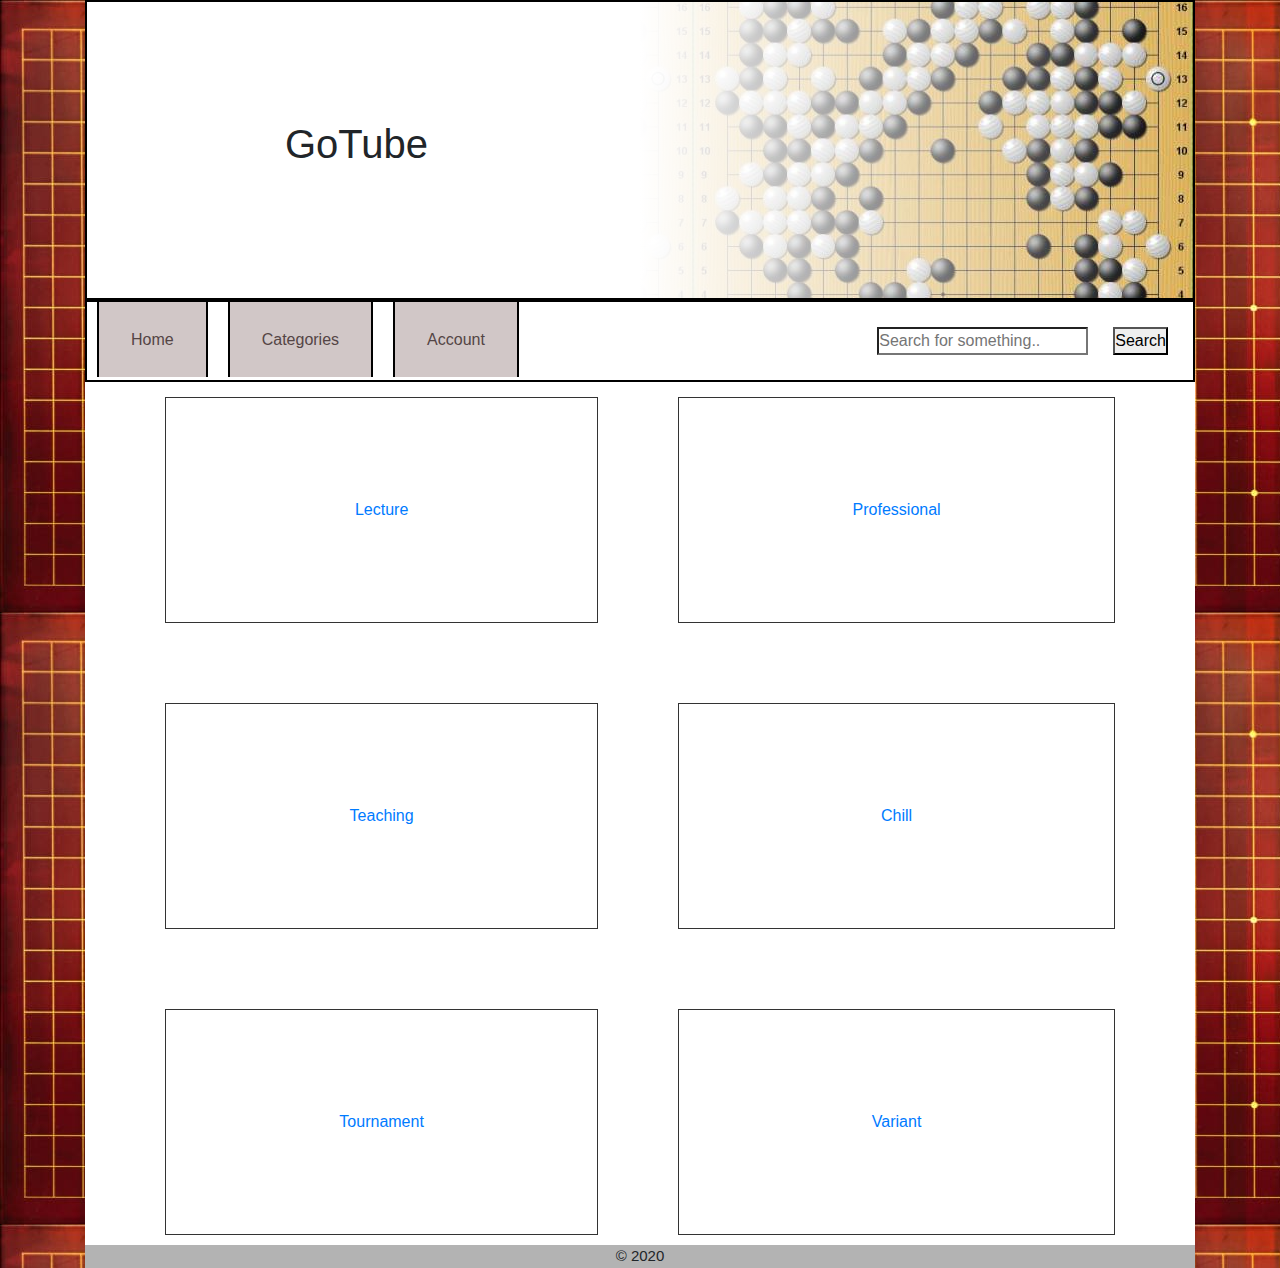
<file: Categories.html>
<!DOCTYPE html>
<html lang="">
<head>
    <meta charset="utf-8">
    <meta name="viewport" content="width=device-width, initial-scale=1.0">
    <title>GoTube</title>
    <link rel="stylesheet" href="Css/style.css">
    
    <link rel="stylesheet" href="https://maxcdn.bootstrapcdn.com/bootstrap/4.5.2/css/bootstrap.min.css">
    <script src="https://ajax.googleapis.com/ajax/libs/jquery/3.5.1/jquery.min.js"></script>
    <script src="https://cdnjs.cloudflare.com/ajax/libs/popper.js/1.16.0/umd/popper.min.js"></script>
    <script src="https://maxcdn.bootstrapcdn.com/bootstrap/4.5.2/js/bootstrap.min.js"></script>
</head>
<body>
    <header>
        <div class="container">
        <h1>GoTube</h1>
        <div class="backgroundimg"> <!--https://idazuwaika.wordpress.com/tag/mogo/-->
        </div>
        <nav>
            <ul>
                <li><a class="current" href="Index.html">Home</a>
                    <ul>
                        <li><a href="#">Newest</a></li>
                        <li><a href="#">Top Rated</a></li>
                    </ul>
                </li>
                <li><a href="Categories.html">Categories</a></li>
                <li class = hoverright><a href="Account.html">Account</a></li>
            
                <button class="searchbtn" onclick="myFunction()">Search</button>
                <input class="search" type="search" id="mySearch" placeholder="Search for something..">  <!--https://www.w3schools.com/jsref/tryit.asp?filename=tryjsref_search_get-->
            </ul>
        </nav>
        </div>
    </header>
    <section class="category">
        <div class="container">
            <div class="grid-container">
                <div class="grid-item"><a href="#">Lecture</a>
                   <ul>
                      <li>
                          <p>Here you can come and learn about Go</p>
                      </li>  
                   </ul>
                </div>
                <div class="grid-item"><a href="#">Professional</a>
                    <ul>
                      <li>
                          <p>Here you can come and learn about Go</p>
                      </li>  
                    </ul>
                </div>
                <div class="grid-item"><a href="#">Teaching</a>
                    <ul>
                      <li>
                          <p>Here you can come and learn about Go</p>
                      </li>  
                    </ul>
                </div>
                <div class="grid-item"><a href="#">Chill</a>
                    <ul>
                      <li>
                          <p>Here you can come and learn about Go</p>
                      </li>  
                    </ul>
                </div>
                <div class="grid-item"><a href="#">Tournament</a>
                    <ul>
                      <li>
                          <p>Here you can come and learn about Go</p>
                      </li>  
                    </ul>
                </div>
                <div class="grid-item"><a href="#">Variant</a>
                    <ul>
                      <li>
                          <p>Here you can come and learn about Go</p>
                      </li>  
                    </ul>
                </div>
            </div>
        </div>
    </section>
    <footer>
        <div class="container">
            <p>&copy; 2020</p>
        </div>
    </footer>
    <script>

    </script>
</body>
</html>
</file>
<file: Css/style.css>
:root {
    --mainbg : hsla(0, 0%, 100%, 1);
    --secondbg : hsla(0, 0%, 0%, 1);
    --btncolour : hsla(0, 10%, 80%, 1);
    --btnhover : hsla(0, 0%, 50%, 1);
    --btntxt : hsla(0, 10%, 30%, 1);
    --btnhovertxt : hsla(0, 0%, 100%, 1);
}

body {
    font-family: sans-serif;
    font-size: 20px;
    padding: 0;
    margin: 0;
    background-image: url(body.jpg);
    background-repeat: repeat;
}
.container {
    width: 80%;
    margin: auto;
}
div, ul, li, section{
    margin: 0;
    padding: 0;
}

/*Index Page*/
/*Header*/
header {
    margin: 0;
    padding: 0;
}
.backgroundimg {
    background-image:
    linear-gradient(to right, hsla(0, 100%, 100%, 1), hsla(0, 100%, 100%, 1), hsla(0, 100%, 100%, 0)),
    url('header.jpg');
    background-repeat: repeat-x;
    background-position: right;
    height: 300px;
    width: 100%;
    border: 2px solid black;
}
h1 {
    float: left;
    position: relative;
    top: 120px;
    left: 200px
}

/*Naviation and Dropdown*/
nav {
    background: var(--mainbg);
    padding: 0;
    margin: 0;
}
nav ul ul {
    display: none;
}
nav ul li:hover>ul {
    display: block;
    z-index: 2;
    width: 300px;
}
.hoverright:hover {
    background: var(--btnhover);
    padding: 0px;
}
nav ul{
    box-shadow: 0px 0px 9px rgba (0,0,0.15);
    padding: 0 0px;
    margin: auto;
    list-style: none;
    position: relative;
    display: inline-table;
    border: 2px solid black;
    width: 100%;
}
nav ul:after {
    content = "";
    clear: both;
    display: block;
    z-index: 2;
}
nav ul li { 
    background: var(--btncolour);
    float: left;
    margin: 0 10px;
    border: 2px black;
    border-style: none solid none solid;
    z-index: 1;
}
nav ul li:hover {
    background: var(--btnhover);
}
nav ul li:hover a {
    color: var(--btnhovertxt);
}
nav ul li a {
    display: block;
    padding: 2vw 2.5vw;
    color: var(--btntxt);
    text-decoration: none;
}
nav ul ul {
    margin: 0;
    padding: 0px;
    position: absolute;
    top: 100%;
    background: white;
}
nav ul ul li {
    float:  left;
    margin: 0;
    border: 1px solid #6b727c;
    position: relative;
}
nav ul ul li a {
    padding: 15px 40px;
    color: var(--btnhovertxt);
    border: none;
}
nav ul li a:hover {
    background: var(--btnhover);
}

/*Search boxes*/
.search {
    float: right;
    margin: 25px 0px;
    padding: 0;
}
.searchbtn {
    float: right;
    margin: 25px;
    padding: 0;
}

/*Carousel Videos*/
.videocategory {
    background: white;
    width: 100%;
    height: 350px;
    margin: 0;
    padding: 0;
    overflow: auto;
    white-space: nowrap;  
}
.slide {
    display: inline-block;
    color: white;
    text-align: center;
    padding: 14px;
    text-decoration: none;
}
.categorytitle {
    background: white;
    margin: 0;
    padding: 0 50px;
    font-size: 25px;
    font-weight: 600
}
.slide img {
    height: 300px;
}

footer p{
    background: hsla(0, 0%, 70%, 1);
    margin: 0;
    text-align: center;
    font-size: 15px;
}


/*Category page*/
/*Grid layout*/
.grid-container {
    display: grid;
    grid-template-columns: auto auto;
    padding: 10px 80px;
    margin: 0;
    grid-gap: 80px;
    background: white;
}
.grid-item {
    background-color: rgba(255, 255, 255, 0.8);
    border: 1px solid rgba(0, 0, 0, 0.8);
    padding: 100px 20px;
    text-align: center;
}

.grid-item ul {
    display: none;
    padding: 10px 4.5vw;
    margin: auto;
}
.grid-item:hover>ul {
    position: absolute;
    background: grey;
    margin: 0;
    border: 2px solid black;
    border-radius: 3px;
    display: block;
    height: 70px;
    width: 21vw;
}
.grid-item li {
    list-style: none;
}
.grid-item p {
    text-decoration: none;
    position: absolute;
    color: white;
    text-align: center;
    padding: 0;
    margin: 0;
}


/*Video Selector Page*/
.videoselection_container {
    height: 1000px;
    background: white;
}

.Vido-grid-item {
    
}

.Vido-grid-item a img{
    height: 100px;
    width: 100px;
}

/*Video Player Page*/
/*Title*/
.videoplayer {
    background: white;
    padding: 20px;
}
.title {
    width: 70%;
    margin: auto;
    text-align-last: center;
    border-style: solid solid none solid;
    padding: 10px 0 0 0;
}

/*Video*/
.videoborder {
    border: 2px solid black;
    padding: 10px;
    margin: 0;
}
.video {
    height: 500px;
    width: 800px;
    padding: 0;
    margin: 0;
}

/*Comments*/
.comments {
    border: 3px solid black;
    float: right;
    height: 506px;
    width: 240px
}
.textcomments {
    position: relative;
    top: 460px;
    height: 40px;
    width: 195px;
    padding: 0;
    margin: 0;
}
.fa-paper-plane {
    position: relative;
    top: 459.5px;
    border: 0.5px solid grey;
    border-style: solid solid solid none;
    padding: 11px;
    margin: 0;
    float: right;
}

/*Likes and info*/
.videolikesandinfo {
    border: 2px solid grey;
    padding: 10px;
    margin: 0;
}
.fa-thumbs-up {
    font-size: 30px;
    margin: 0 0 0 40px
}
.fa-thumbs-down {
    position: relative;
    top:7px;
    margin: 0 0 10px 30px;
    font-size: 31px;
    transform: rotateY(180deg);
}
.accountupload {
    float: right;
    margin: 6px 50px 0 0;
}
.views {
    float: right;
    margin: 6px 130px 0 0;
}
.videodescription {
    border: 2px solid black;
    margin: 10px 0 0;
    text-align: center;
    height: 200px;
}
.videodescription p {
    width: 60%;
    margin: auto;
}

/*Account page*/
.accountbackground {
    padding: 10px 60px;
    background: white;
}
.accountsborder {
    border: 3px solid black;
}

/*Tabs*/
.tablink {
    color: hsla(234, 91%, 50%, 1);
    background: hsla(0, 100%, 100%, 1);
    text-decoration: underline;
    float: left;
    outline: none;
    border: none;
    cursor: pointer;
    padding: 14px 16px;
    font-size: 1rem;
    width: 25%;
    border: 2px black;
    border: 2px solid black;
    border-top-left-radius: 10px;
    border-top-right-radius: 10px;
    margin: 5px 0 0 0;
}
.tabcontent {
    color: black;
    background: hsla(0, 20%, 95%, 1);
    display: none;
    padding: 50px 150px;
    text-align: left; 
}
.tablink:hover {
  background: hsla(0, 3%, 90%, 1);
}

/*Tab form account info*/
h5 {
    position: relative;
    top: 30px;
    left: 20px;
    width: 200px;
}
form {
    margin: 50px
}
input {
    position: relative;
}
#descrip{
    left: 47px;
    padding-bottom: 100px
}
#password {
    left: 61px;
}
#email {
    left: 89px
}
#name {
    left: 84px
}
.signup, .login {
    top: 20px;
    left: 260px
}
#staylogin {
    left: 23px
}

/*Account Video Grid*/
.account-grid {
    margin: 30px;
    display: grid;
    grid-template-columns: auto auto auto;
    background-color: #2196F3;
    padding: 10px;
}
.Acc-grid-item {
    background-color: rgba(255, 255, 255, 0.8);
    border: 1px solid rgba(0, 0, 0, 0.8);
    padding: 20px;
    font-size: 30px;
    text-align: center;
}

/*Video Uploader*/
#vidname {
    left: 38px;
}
#vidtags {
    margin-left: 49px;
}
.margin {
    margin: 0 0 30px 0;
}
select{
    width: 200px;
}

/*Admin*/
.searchdb {
    float: right;
}
.searchdbbtn {
    float: right;
    margin: 0 0 0 5px;
}

/*Video Delete form*/
#deletevidname {
    margin-left: 38px;
    margin-top: 10px;
}
#deleteviddescript {
    padding-bottom :100px;
}
#uploadedby {
    margin-left: 35px;
    margin-top: 5px;
}
#reason {
    margin-left: 75px;
    width: 300px;
    padding-bottom: 100px;
}
.viddelete {
    float: right;
    margin: 10px 20px 0 0;
}

/*Account Delete form*/
#deleteaccoutname {
    margin-left: 46px;
    margin-top: 10px;
}
#deleteaccemail {
    margin-left: 23px;
}
</file>
